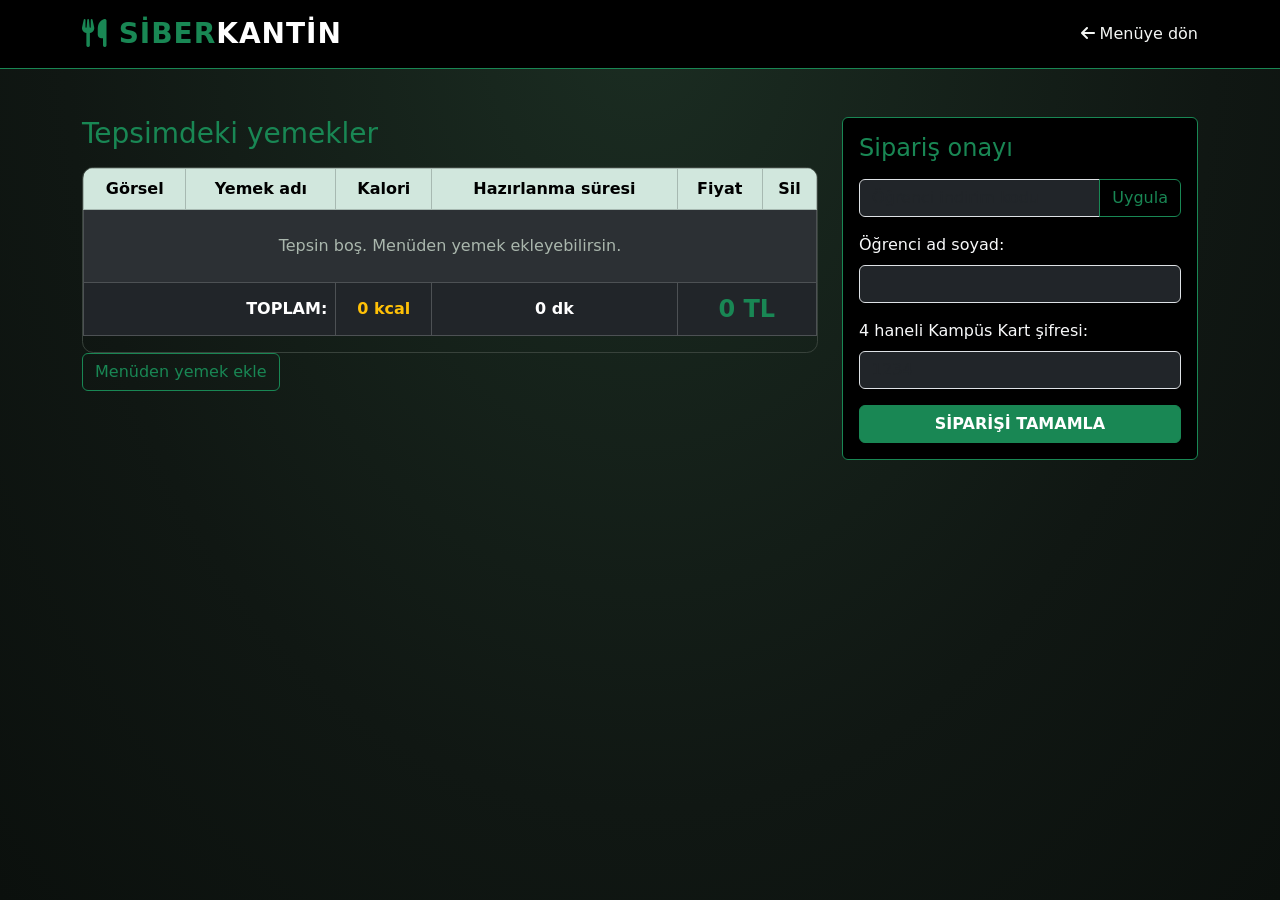
<file: sepet.html>
<!doctype html>
<html lang="tr">
<head>
  <meta charset="utf-8"><meta name="viewport" content="width=device-width, initial-scale=1"><meta name="theme-color" content="#101713">
  <title>Tepsim ve Ödeme | SiberKantin</title>
  <link href="https://cdn.jsdelivr.net/npm/bootstrap@5.3.3/dist/css/bootstrap.min.css" rel="stylesheet"><link href="https://cdnjs.cloudflare.com/ajax/libs/font-awesome/6.5.2/css/all.min.css" rel="stylesheet"><link href="style.css" rel="stylesheet">
</head>
<body>
  <nav class="navbar navbar-dark bg-black border-bottom border-success"><div class="container"><a class="navbar-brand fw-bold text-success fs-3" href="index.html"><i class="fa-solid fa-utensils"></i> SİBER<span class="text-white">KANTİN</span></a><a class="nav-link" href="index.html"><i class="fa-solid fa-arrow-left"></i> Menüye dön</a></div></nav>
  <main class="container my-5"><div class="row g-4">
    <section class="col-lg-8"><h1 class="h3 text-success mb-3">Tepsimdeki yemekler</h1><div class="table-responsive"><table class="table table-dark table-striped table-hover table-bordered align-middle text-center"><thead class="table-success text-dark"><tr><th>Görsel</th><th>Yemek adı</th><th>Kalori</th><th>Hazırlanma süresi</th><th>Fiyat</th><th>Sil</th></tr></thead><tbody id="tepsiTabloGovdesi"></tbody><tfoot><tr><td colspan="2" class="text-end fw-bold">TOPLAM:</td><td id="toplamKalori" class="fw-bold text-warning">0 kcal</td><td id="toplamSure" class="fw-bold">0 dk</td><td colspan="2" id="toplamFiyat" class="fw-bold text-success fs-4">0 TL</td></tr></tfoot></table></div><a class="btn btn-outline-success" href="index.html">Menüden yemek ekle</a></section>
    <aside class="col-lg-4"><div class="card bg-black text-light border-success p-3"><h2 class="h4 text-success mb-3">Sipariş onayı</h2><div class="input-group mb-3"><input type="text" id="kuponInput" class="form-control bg-dark text-light" placeholder="Öğrenci indirim kodu" aria-label="İndirim kodu"><button onclick="indirimYap()" class="btn btn-outline-success">Uygula</button></div><div id="indirimMesaj" aria-live="polite"></div>
      <form onsubmit="siparisVer(event)"><div class="mb-3"><label for="ogrenciAd" class="form-label">Öğrenci ad soyad:</label><input type="text" id="ogrenciAd" class="form-control bg-dark text-light" required maxlength="80" autocomplete="name"></div><div class="mb-3"><label for="kartSifre" class="form-label">4 haneli Kampüs Kart şifresi:</label><input type="password" id="kartSifre" class="form-control bg-dark text-light" placeholder="1234" inputmode="numeric" pattern="[0-9]{4}" minlength="4" maxlength="4" required title="Şifre 4 rakamdan oluşmalıdır."></div><button type="submit" class="btn btn-success w-100 fw-bold">SİPARİŞİ TAMAMLA</button></form>
    </div></aside>
  </div></main>
  <script src="https://code.jquery.com/jquery-3.7.1.min.js"></script><script src="https://cdn.jsdelivr.net/npm/bootstrap@5.3.3/dist/js/bootstrap.bundle.min.js"></script><script src="app.js"></script>
</body>
</html>
</file>
<file: style.css>
:root{color-scheme:dark;--green:#7cdb8b;--lime:#b6ed83;--night:#0c1210;--panel:#141d18}
body{min-height:100vh;background:radial-gradient(ellipse at 50% 0,#1b2d22 0,#101713 36rem,#0b100d 100%);color:#f4f6f4}
.navbar-brand{letter-spacing:.035em}.student-name{font-size:.58rem;color:#d9e5dc;margin-left:.5rem;vertical-align:middle}
.announcement{background:#24733e;color:#fff}.coupon-box{display:none;background:#26342a;color:#f5f6f4;border-bottom:1px solid #3a6547}
.eyebrow{color:var(--lime);font-size:.75rem;letter-spacing:.22em;font-weight:800}.text-secondary{color:#aab7ad!important}
.meal-card{height:100%;background:linear-gradient(155deg,#1a251e,#111713);border:1px solid #344239;transition:transform .25s ease,border-color .25s ease,box-shadow .25s ease}.meal-card:hover{transform:translateY(-10px);border-color:#ff9900;box-shadow:0 18px 34px #0008}
.meal-photo{height:210px;object-fit:cover}.meal-price{font-size:1.35rem;font-weight:800;color:#ffd166}.table-responsive{border:1px solid #38423b;border-radius:.7rem}.table{min-width:720px}.form-control:focus{border-color:#74cf83;box-shadow:0 0 0 .2rem #74cf8333}
@media(max-width:575px){.student-name{display:block;margin:0}.meal-photo{height:190px}}
</file>
